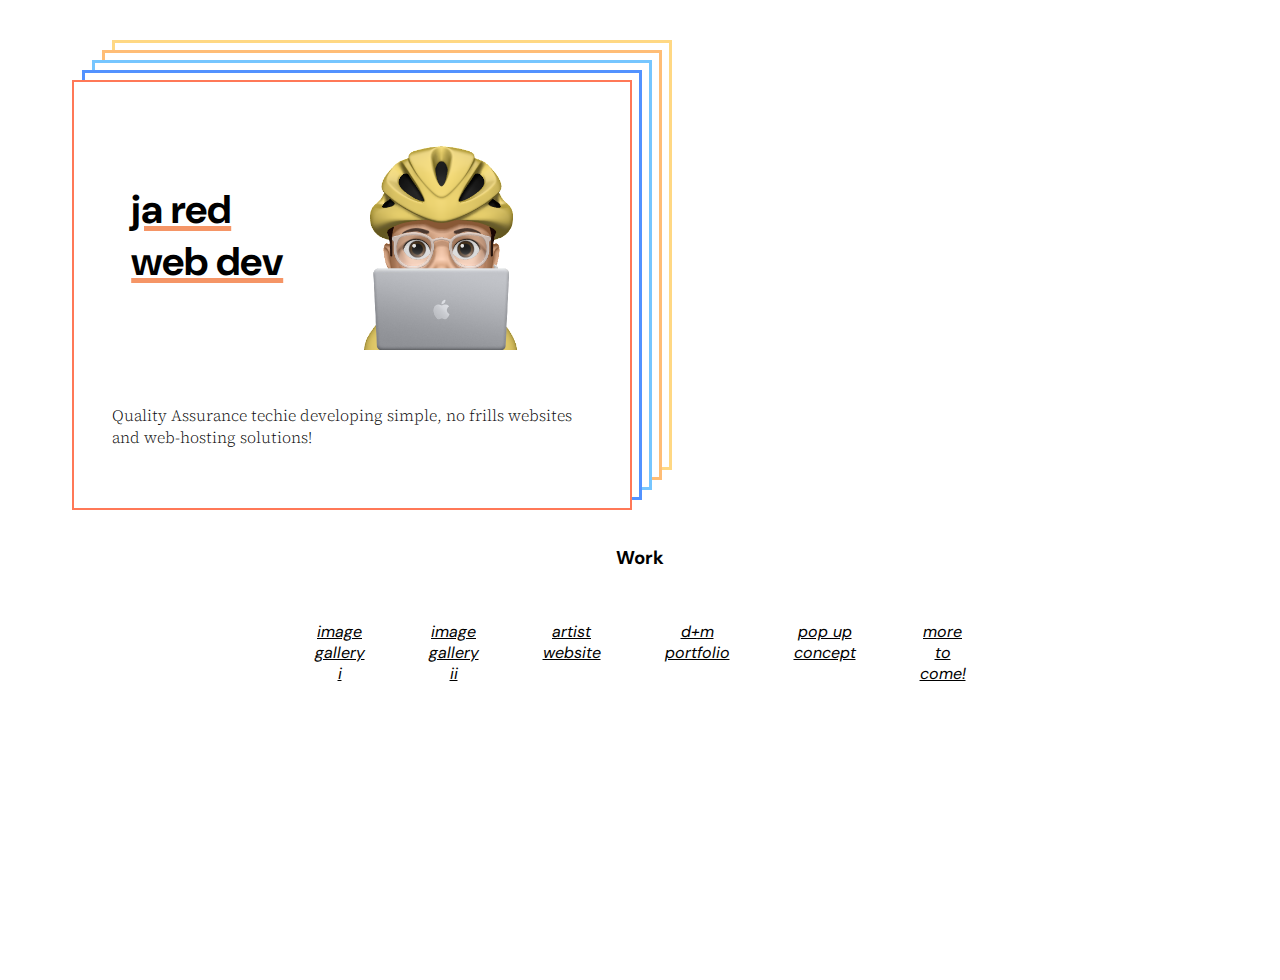
<file: index.html>
<!DOCTYPE html>
<html lang="en">

<head>
    <meta charset="UTF-8">
    <meta http-equiv="X-UA-Compatible" content="IE=edge">
    <meta name="viewport" content="width=device-width, initial-scale=1.0">
    <title>ja red web dev</title>
    <link rel="icon" type="image/x-icon" href="assets/me2.png">

    <link rel="stylesheet" href="styles.css">




</head>

<body>

    <div class="about">

        <div class="header">
            <h1>ja red web dev</h1>
            <img src="assets/me2.png" alt="memoji at a computer" class="me">
        </div>

        <p>



 
             
             <br>

            Quality Assurance techie developing simple, no frills websites and web-hosting solutions! 
            <br>
            <br>
        
        </p>



    </div>

    <div class="centering">

        <div class="wrapper">
            <h3>Work</h3>
            <div class="grid">


                <a href="https://jareddeuriarte.github.io/jamaica-pond/" target="_blank" rel="noopener noreferrer">image gallery i</a>

                <a href="https://jareddeuriarte.github.io/spring-cleaning/" target="_blank" rel="noopener noreferrer">image gallery ii</a>

                <a href="https://jareddeuriarte.github.io/gallery/" target="_blank" rel="noopener noreferrer">artist website</a>

                <a href="https://jareddeuriarte.github.io/gallo/" target="_blank" rel="noopener noreferrer">d+m portfolio</a>

                <a href="https://jareddeuriarte.github.io/pop-up/" target="_blank" rel="noopener noreferrer">pop up concept</a>


                <a href="">more to come!</a>



            </div>

        </div>

    </div>





</body>

</html>
</file>
<file: styles.css>
@import url('https://fonts.googleapis.com/css2?family=DM+Sans:ital,wght@0,700;1,400&family=Source+Serif+Pro:wght@200;300&display=swap');


html {
    height: 100vh;
}

body {
    height: 100vh;
}


h1 {
    font-family: 'DM Sans', sans-serif;
    font-weight: 700;
    text-decoration: underline;
    text-decoration-color: #F59566;
    text-decoration-thickness: 5px;
    font-size: 2.5rem;
    max-width: 35%;
}

h3 {
    font-family: 'DM Sans', sans-serif;
    font-weight: 700;
    text-align: center;
    /* text-decoration: underline;
    text-decoration-color: #F59566;
    text-decoration-thickness: 5px; */

}

p {
    font-family: 'Source Serif Pro', serif;
    font-weight: 200;
    font-weight: 300;



}

.about p{
    margin-left: 1em;
    margin-right: 1em;
}

.about p a {
    text-align: center;
    color: inherit;
    font-family: 'DM Sans', sans-serif;
    font-weight: 400;
    font-style: italic;
    margin: 0;
    align-items: center;
}

a {
    text-align: center;
    color: inherit;
    font-family: 'DM Sans', sans-serif;
    font-weight: 400;
    font-style: italic;
    margin: 2em;
    align-items: center;

}

a:hover {
    background-color: #B0BDD2;

}


.centering {
    display: flex;
    align-items: center;
    justify-content: center;

}

.wrapper {
    display: flex;
    flex-direction: column;
    align-items: center;
    max-width: 40rem;
    margin-top: 1em;



}

.grid{
    display: flex;
    flex-direction: wrap;
}




.about {
    margin-top: 5rem;
    margin-left: 4rem;
    margin-right: 4rem;
    padding: 1.5rem;
    max-width: 32rem;
    box-shadow: rgb(204, 219, 232) 3px 3px 6px 0px inset, rgba(255, 255, 255, 0.5) -3px -3px 6px 1px inset;

    /* RAINBOW outlines     */
    /* box-shadow: blue 0px 0px 0px 2px inset,
      rgb(255, 255, 255) 10px -10px 0px -3px,
      rgb(31, 193, 27) 10px -10px,
      rgb(255, 255, 255) 20px -20px 0px -3px,
      rgb(255, 217, 19) 20px -20px,
      rgb(255, 255, 255) 30px -30px 0px -3px,
      rgb(255, 156, 85) 30px -30px,
      rgb(255, 255, 255) 40px -40px 0px -3px,
      rgb(255, 85, 85) 40px -40px; */



    /* PALET outlines */
    box-shadow: rgb(255, 120, 87) 0px 0px 0px 2px inset,
        rgb(255, 255, 255) 10px -10px 0px -3px,
        rgb(82, 146, 255) 10px -10px,
        rgb(255, 255, 255) 20px -20px 0px -3px,
        rgb(118, 198, 255) 20px -20px,
        rgb(255, 255, 255) 30px -30px 0px -3px,
        rgb(255, 189, 118) 30px -30px,
        rgb(255, 255, 255) 40px -40px 0px -3px,
        rgb(255, 216, 131) 40px -40px;


    /* Gradient shadow */
    /* box-shadow: rgba(82, 146, 255, 0.4) 5px 5px, 
    rgba(82, 146, 255, 0.3) 10px 10px,
    rgba(82, 146, 255, 0.2) 15px 15px,
    rgba(82, 146, 255, 0.1) 20px 20px,
    rgba(82, 146, 255, 0.05) 25px 25px;} */

}


.header{
    display: flex;
    flex-direction: row;
    justify-content: center;
    align-items: center;
}

.me {
    max-width: 45%;
    padding: 1rem;

     /* inset box */
     /* box-shadow: rgb(204, 219, 232) 3px 3px 6px 0px inset,
     rgba(255, 255, 255, 0.5) -3px -3px 6px 1px inset; */

 /* box-shadow: rgba(136, 165, 191, 0.48) 6px 2px 16px 0px, rgba(255, 255, 255, 0.8) -6px -2px 16px 0px; */

    

}



.form-centering {
    display: flex;
    flex-direction: column;
    align-items: center;


}


@media screen and (max-width: 414px) {

    .about h1{

        font-family: 'DM Sans', sans-serif;
        font-weight: 700;
        text-decoration: underline;
        text-decoration-color: #F59566;
        text-decoration-thickness: 5px;
        font-size: 1.5rem;

    }


    .me{
        max-width: 45%;
        padding:0;
    }

    .about{
        padding-top: 0.5em;
        padding-left: 0.5em;
        padding-right: 0.5em;
        padding-bottom: .5em;
    }

    .about p{
        font-size:67%;

    }

    .grid {
    display: flex;
    flex-direction: column;    
}

.grid a {
    text-align: center;
    color: inherit;
    font-family: 'DM Sans', sans-serif;
    font-weight: 400;
    font-style: italic;
    margin: .5em;
    align-items: center;
}


}
   
  }
</file>
